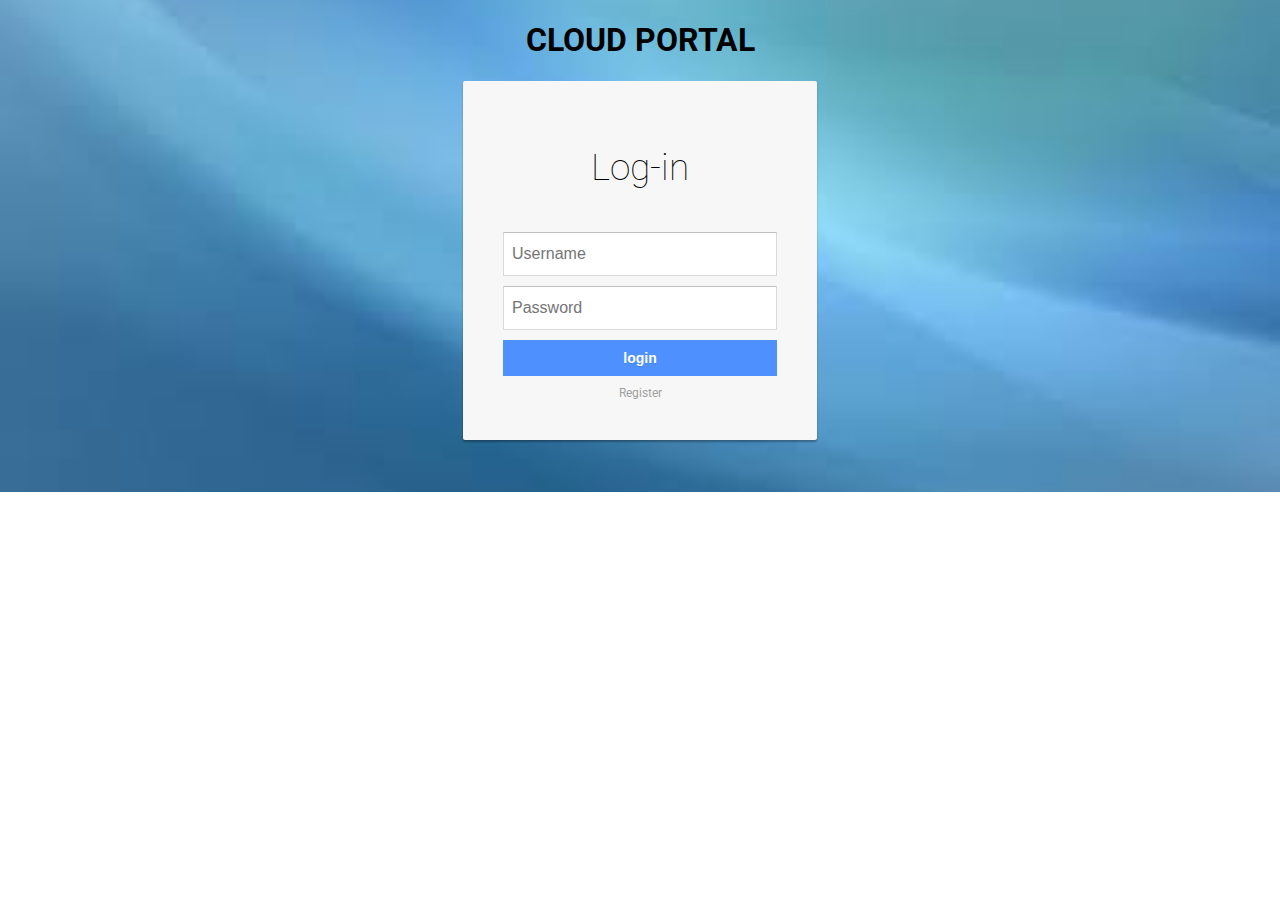
<file: index.html>
<!DOCTYPE html>
<html>

<head>

  <meta charset="UTF-8">

  <title>Cloud-Portal-Log-in</title>
  <link rel="stylesheet" href="css/style.css" media="screen" type="text/css" />

</head>
<body>
<h1 align = 'center'>CLOUD PORTAL</h1>

<div class="login-card">
  <h1>Log-in</h1><br>
  <form action = "checklogin.php" method = "POST">
    <input type="text" name="user" placeholder="Username" required>
    <input type="password" name="pass" placeholder="Password" required>
    <input type="submit" name="login" class="login login-submit" value="login">
  </form>
  
  <div class="login-help">
    <a href="signup.html">Register</a>
  </div>
</div>




</body>

</html>
</file>
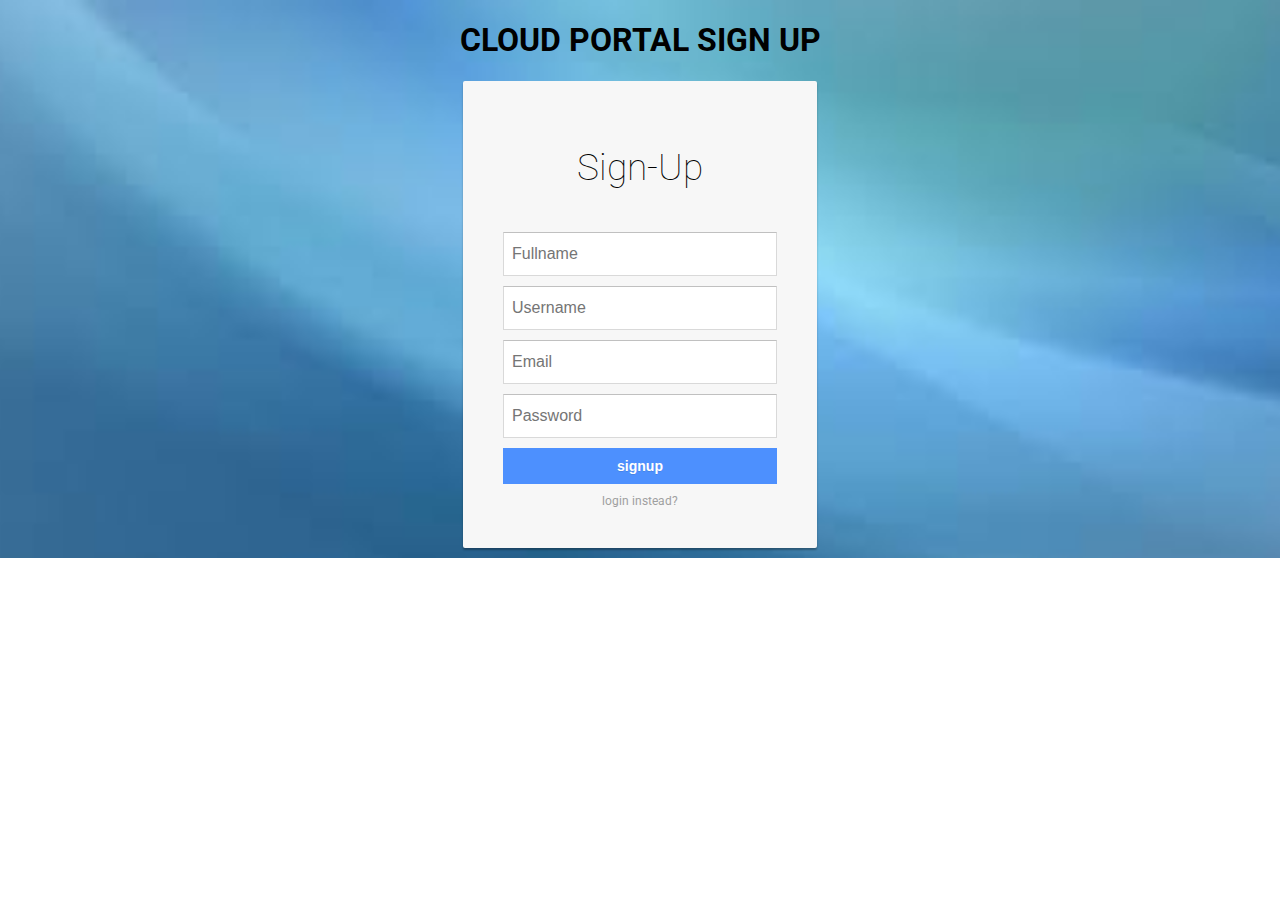
<file: signup.html>
<!DOCTYPE html>
<html>

<head>

  <meta charset="UTF-8">

  <title>Cloud-Portal-sign-in</title>
  <link rel="stylesheet" href="css/style.css" media="screen" type="text/css" />

</head>

<body>
<h1 align = 'center'>CLOUD PORTAL SIGN UP</h1>

<div class="login-card">
  <h1>Sign-Up</h1><br>
  <form action = "signup.php" method = "POST">
    <input type="text" name="fullname" placeholder="Fullname" required>
    <input type="text" name="user" placeholder="Username" required>
    <input type="text" name="email" placeholder="Email" required>
    <input type="password" name="pass" placeholder="Password" required>
    <input type="submit" name="login" class="login login-submit" value="signup">
  </form>

  <div class="login-help">
    <a href="index.html">login instead?</a>
  </div>
</div>

<!-- <div id="error"><img src="https://dl.dropboxusercontent.com/u/23299152/Delete-icon.png" /> Your caps-lock is on.</div> -->



</body>

</html>
</file>
<file: css/style.css>
@import url(http://fonts.googleapis.com/css?family=Roboto:400,100);

body {
	background: url(../backgroundimg.jpeg) repeat;
	min-height: 100%;
  background-repeat:no-repeat;
  background-position:center center;
  -webkit-background-size: cover;
  -moz-background-size: cover;
  -o-background-size: cover;
  background-size: cover;
  font-family: 'Roboto', sans-serif;
}

.login-card {
  padding: 40px;
  width: 274px;
  background-color: #F7F7F7;
  margin: 0 auto 10px;
  border-radius: 2px;
  box-shadow: 0px 2px 2px rgba(0, 0, 0, 0.3);
  overflow: hidden;
}

.login-card h1 {
  font-weight: 100;
  text-align: center;
  font-size: 2.3em;
}

.login-card input[type=submit] {
  width: 100%;
  display: block;
  margin-bottom: 10px;
  position: relative;
}

.login-card input[type=text], input[type=password] {
  height: 44px;
  font-size: 16px;
  width: 100%;
  margin-bottom: 10px;
  -webkit-appearance: none;
  background: #fff;
  border: 1px solid #d9d9d9;
  border-top: 1px solid #c0c0c0;
  /* border-radius: 2px; */
  padding: 0 8px;
  box-sizing: border-box;
  -moz-box-sizing: border-box;
}

.login-card input[type=text]:hover, input[type=password]:hover {
  border: 1px solid #b9b9b9;
  border-top: 1px solid #a0a0a0;
  -moz-box-shadow: inset 0 1px 2px rgba(0,0,0,0.1);
  -webkit-box-shadow: inset 0 1px 2px rgba(0,0,0,0.1);
  box-shadow: inset 0 1px 2px rgba(0,0,0,0.1);
}

.login {
  text-align: center;
  font-size: 14px;
  font-family: 'Arial', sans-serif;
  font-weight: 700;
  height: 36px;
  padding: 0 8px;
/* border-radius: 3px; */
/* -webkit-user-select: none;
  user-select: none; */
}

.login-submit {
  /* border: 1px solid #3079ed; */
  border: 0px;
  color: #fff;
  text-shadow: 0 1px rgba(0,0,0,0.1); 
  background-color: #4d90fe;
  /* background-image: -webkit-gradient(linear, 0 0, 0 100%,   from(#4d90fe), to(#4787ed)); */
}

.login-submit:hover {
  /* border: 1px solid #2f5bb7; */
  border: 0px;
  text-shadow: 0 1px rgba(0,0,0,0.3);
  background-color: #357ae8;
  /* background-image: -webkit-gradient(linear, 0 0, 0 100%,   from(#4d90fe), to(#357ae8)); */
}

.login-card a {
  text-decoration: none;
  color: #666;
  font-weight: 400;
  text-align: center;
  display: inline-block;
  opacity: 0.6;
  transition: opacity ease 0.5s;
}

.login-card a:hover {
  opacity: 1;
}

.login-help {
  width: 100%;
  text-align: center;
  font-size: 12px;
}
</file>
